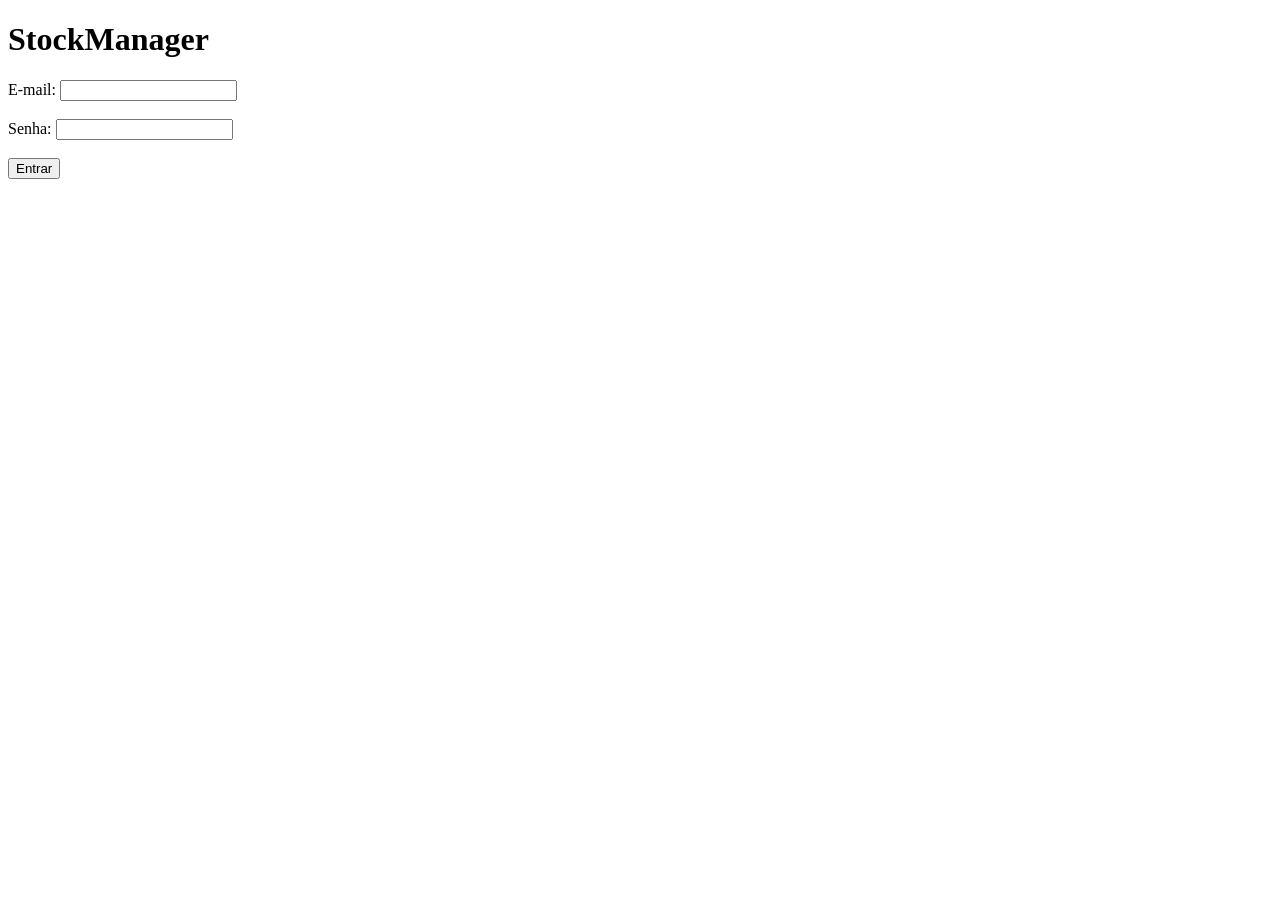
<file: src/main/webapp/login.html>
<!DOCTYPE html>
<html lang="pt-BR">
<head>
    <meta charset="UTF-8">
    <meta name="viewport" content="width=device-width, initial-scale=1.0">
    <title>Login - StockManager</title>
</head>
<body>

    <h1>StockManager</h1>

    <form action="login" method="post">

        <label>E-mail:</label>
        <input type="email" name="email" required>

        <br><br>

        <label>Senha:</label>
        <input type="password" name="senha" required>

        <br><br>

        <button type="submit">Entrar</button>

    </form>

</body>
</html>
</file>
